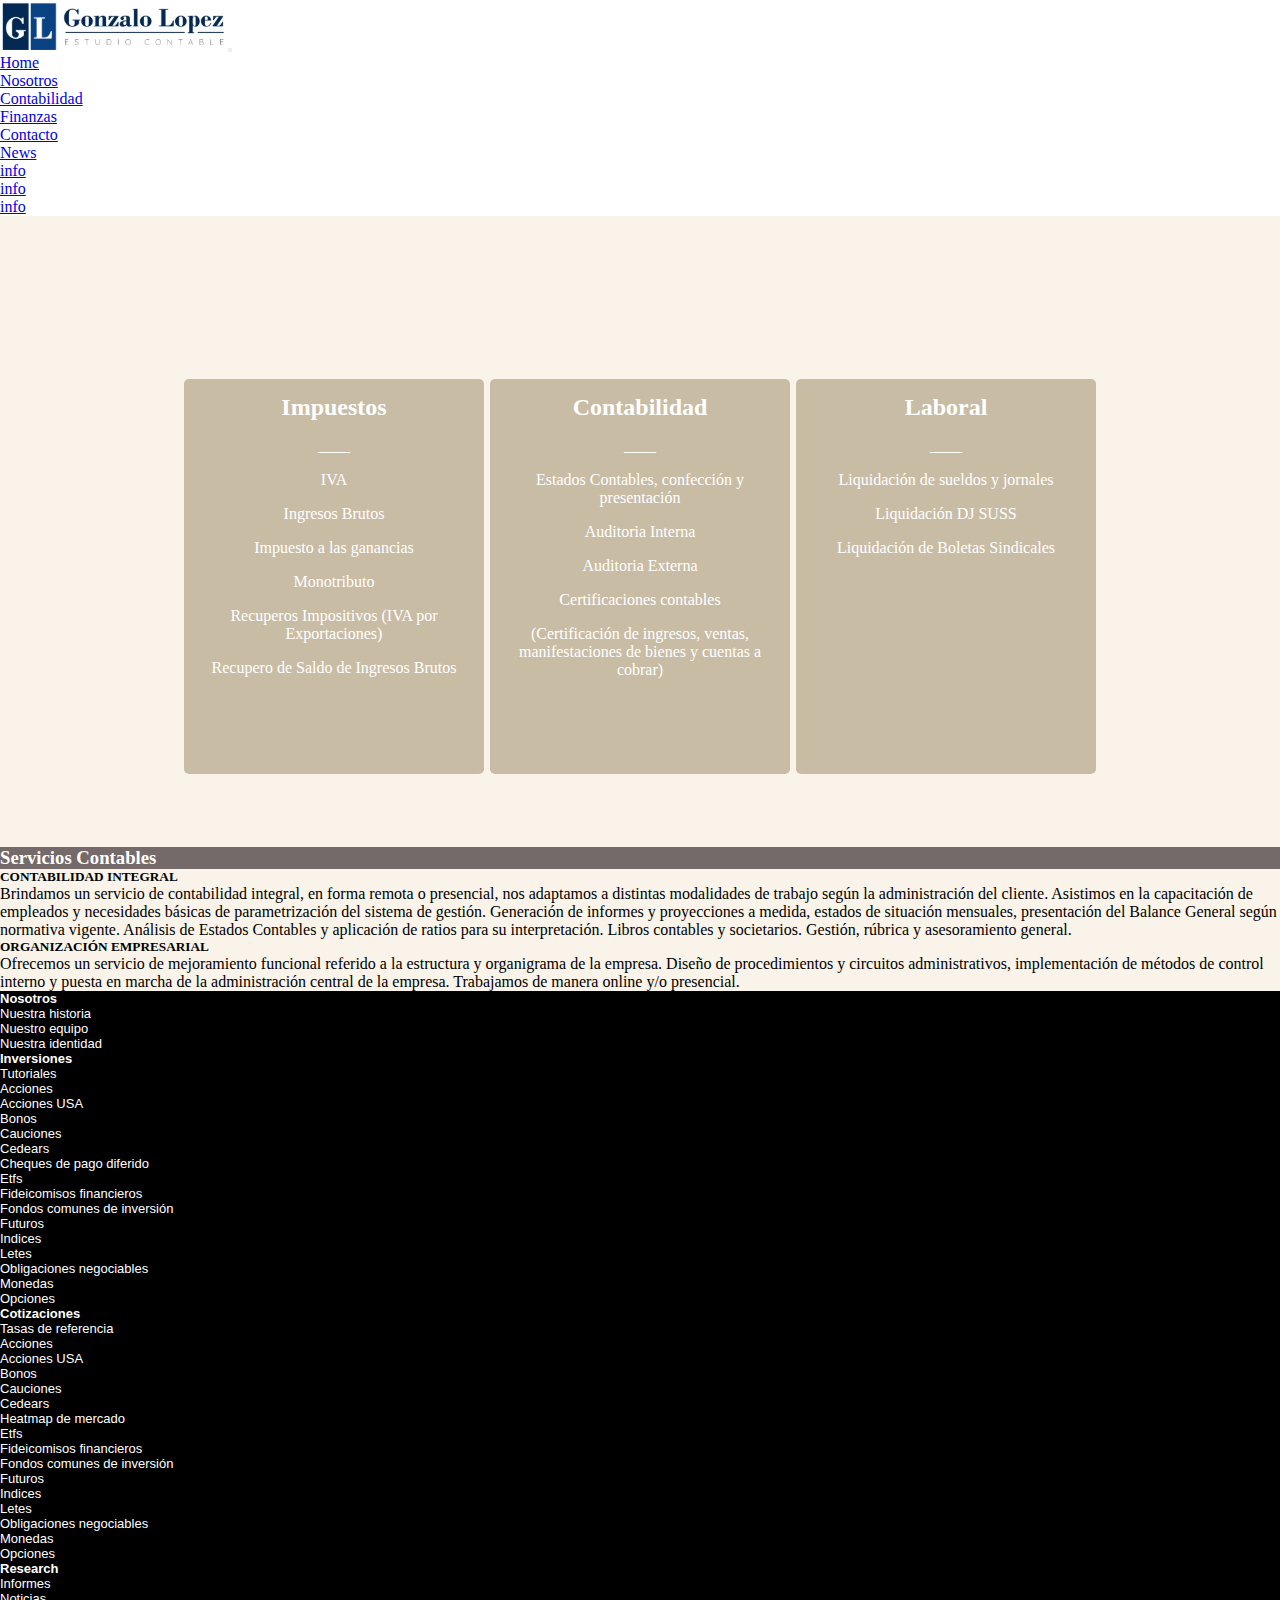
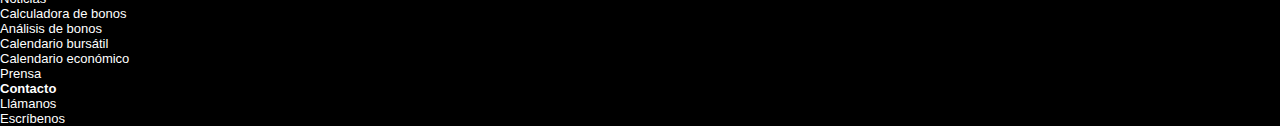
<file: secciones/Contabilidad.html>
<!DOCTYPE html>
<html lang="en">
<head>
    <meta charset="UTF-8">
    <meta http-equiv="X-UA-Compatible" content="IE=edge">
    <meta name="viewport" content="width=device-width, initial-scale=1.0">
    <link href="https://cdn.jsdelivr.net/npm/bootstrap@5.1.3/dist/css/bootstrap.min.css" rel="stylesheet" integrity="sha384-1BmE4kWBq78iYhFldvKuhfTAU6auU8tT94WrHftjDbrCEXSU1oBoqyl2QvZ6jIW3" crossorigin="anonymous">
    <link rel="stylesheet" href="../estilos/estilos.css">
    <title>Contabilidad</title>
</head>
<body>

    <header class="container-fluid p-0">
        
        <nav class="navbar navbar-expand-lg navbar-light bg-white">
            <div class="container-fluid">
              <a class="navbar-brand" href="#"><img src="../img/logoPrueba.jpg" alt="logo" class="logo"></a>
              <button class="navbar-toggler" type="button" data-bs-toggle="collapse" data-bs-target="#navbarNavDropdown" aria-controls="navbarNavDropdown" aria-expanded="false" aria-label="Toggle navigation">
                <span class="navbar-toggler-icon"></span>
              </button>
              <div class="collapse navbar-collapse" id="navbarNavDropdown">
                <ul class="navbar-nav gap-5 d-flex justify-content-end w-100">
                  <li class="nav-item">
                    <a class="nav-link active" aria-current="page" href="../index.html">Home</a>
                  </li>
                  <li class="nav-item">
                    <a class="nav-link" href="../secciones/Nosotros.html">Nosotros</a>
                  </li>
                  <li class="nav-item">
                    <a class="nav-link" href="../secciones/Contabilidad.html">Contabilidad</a>
                  </li>
                  <li class="nav-item">
                    <a class="nav-link" href="./Finanzas.html">Finanzas</a>
                  </li>
                  <li class="nav-item">
                    <a class="nav-link" href="../secciones/Contacto.html">Contacto</a>
                  </li>
                  <li class="nav-item dropdown">
                    <a class="nav-link dropdown-toggle" href="#" id="navbarDropdownMenuLink" role="button" data-bs-toggle="dropdown" aria-expanded="false">
                        News
                    </a>
                    <ul class="dropdown-menu" aria-labelledby="navbarDropdownMenuLink">
                      <li><a class="dropdown-item" href="#">info</a></li>
                      <li><a class="dropdown-item" href="#">info</a></li>
                      <li><a class="dropdown-item" href="#">info</a></li>
                    </ul>
                  </li>
                </ul>
              </div>
            </div>
          </nav>


    </header>


 
  <main> 
   
    <section id="servicios" class="d-flex justify-content-around mt-5">
      <div class="servicios">
       <h2>Impuestos</h2>
       <p class="separador">____</p>
       <p class="primerP">IVA</p>
       <p>Ingresos Brutos</p>
       <p>Impuesto a las ganancias</p>
       <p>Monotributo</p>
       <p>Recuperos Impositivos (IVA por Exportaciones)</p>
       <p>Recupero de Saldo de Ingresos Brutos</p>
       
      </div>
      
      <div class="servicios">
          <h2>Contabilidad</h2>
          <p class="separador">____</p>
      <p class="primerP paddingP" id="pContabilidad">Estados Contables, confección y presentación</p>
          <p>Auditoria Interna</p>
          <p>Auditoria Externa</p>
          <p>Certificaciones contables</p>
      <p class="paddingP">(Certificación de ingresos, ventas, manifestaciones de bienes y cuentas a cobrar)</p>
      </div>
      
      <div class="servicios">
          <h2>Laboral</h2>
          <p class="separador">____</p>
          <p class="primerP" id="pLaboral">Liquidación de sueldos y jornales</p>
          <p>Liquidación DJ SUSS</p>
          <p>Liquidación de Boletas Sindicales</p>
      </div>
    </section>
   




  <div>
    <h3 class="h3Titulo text-center mb-4">Servicios Contables</h3>
  </div>
    
  
  <section class="d-flex justify-content-center mb-2">
   <div>
   
    <h5 class="text-center">
      CONTABILIDAD INTEGRAL
    </h5>
    <p class="m-3">
    Brindamos un servicio de contabilidad integral, en forma remota o presencial, nos adaptamos a distintas modalidades de trabajo según la administración del cliente. Asistimos en la capacitación de empleados y necesidades básicas de parametrización del sistema de gestión. Generación de informes y proyecciones a medida, estados de situación mensuales, presentación del Balance General según normativa vigente. Análisis de Estados Contables y aplicación de ratios para su interpretación. Libros contables y societarios. Gestión, rúbrica y asesoramiento general.

   </p>

   </div>
  
  
  
  
  
  
  
  
   <div>
  
      <h5 class="text-center">
      ORGANIZACIÓN EMPRESARIAL
      </h5>
      <p class="m-3">
      Ofrecemos un servicio de mejoramiento funcional referido a la estructura y organigrama de la empresa. Diseño de procedimientos y circuitos administrativos, implementación de métodos de control interno y puesta en marcha de la administración central de la empresa. Trabajamos de manera online y/o presencial.
     </p>
   





   </div>




   </section>
 
  </main>
    
    
    
  <footer class="d-flex justify-content-around footerInfo">
 
   <div class="visibility">
    <h4 class="mb-5 mt-4">
      Nosotros
    </h4>
    <p>Nuestra historia</p>
    <p>Nuestro equipo</p>
    <p>Nuestra identidad</p>

  </div>
  
  <div class="visibility">
    <h4 class="mb-5 mt-4">
      Inversiones
    </h4>
    <p>Tutoriales</p>
    <p>Acciones</p>
    <p>Acciones USA</p>
    <p>Bonos</p>
    <p>Cauciones</p>
    <p>Cedears</p>
    <p>Cheques de pago diferido</p>
    <p>Etfs</p>
    <p>Fideicomisos financieros</p>
    <p>Fondos comunes de inversión</p>
    <p>Futuros</p>
    <p>Indices</p>
    <p>Letes</p>
    <p>Obligaciones negociables</p>
    <p>Monedas</p>
    <p>Opciones</p>
    
  </div>
  
  <div>
    <h4 class="mb-5 mt-4">
     Cotizaciones
    </h4>
    <p>Tasas de referencia</p>
    <p>Acciones</p>
    <p>Acciones USA</p>
    <p>Bonos</p>
    <p>Cauciones</p>
    <p>Cedears</p>
    <p>Heatmap de mercado</p>
    <p>Etfs</p>
    <p>Fideicomisos financieros</p>
    <p>Fondos comunes de inversión</p>
    <p>Futuros</p>
    <p>Indices</p>
    <p>Letes</p>
    <p>Obligaciones negociables</p>
    <p>Monedas</p>
    <p>Opciones</p>
  </div>
  
  <div class="visibility">
    <h4 class="mb-5 mt-4">
      Research
    </h4>
    <p>Informes</p>
    <p>Noticias</p>
    <p>Calculadora de bonos</p>
    <p>Análisis de bonos</p>
    <p>Calendario bursátil</p>
    <p>Calendario económico</p>
    <p>Prensa</p>
  </div>
  
  <div class="visibility">
    <h4 class="mb-5 mt-4">
      Contacto
    </h4>
    <p>Llámanos</p>
    <p>Escríbenos</p>
  </div>


  </footer>
    
    
    <script src="https://cdn.jsdelivr.net/npm/bootstrap@5.1.3/dist/js/bootstrap.bundle.min.js" integrity="sha384-ka7Sk0Gln4gmtz2MlQnikT1wXgYsOg+OMhuP+IlRH9sENBO0LRn5q+8nbTov4+1p" crossorigin="anonymous"></script>
</body>
</html>
</file>
<file: estilos/estilos.css>
/*  
Estilos generales
Mobile First
*/


*{
    margin: 0;
    padding: 0;
}

body{
    width: 100%;
    height: 100vh;
    background-color: rgb(249, 243, 233);
}

.bg-img{
    background-image: url(../img/office\ notebook.jpg);
    height: 400px;
    background-repeat: no-repeat;
    background-attachment: fixed;
    background-size: 100vw;
    
}

.logo{
    height: 50px;
}


.card-img-top{
   height: 150px;
}

.carrousel{
    height: 100%;
    width: 80%;
}

.img-carrousel{
    height: 400px;
    
}

.corouselSection{
    margin-right: 18%;
    margin-left: 18%;
}


.servicios{
    background-color: rgb(201, 188, 165);
    height: 380px;
    width: 300px;
    border-radius: 5px;
    
}

.card-img{
    width: 100%;
}


.div-height{
    height: 100px;
}

.ubicacion{
    text-align: left;
    margin-right: 125px;
}

.bg-white{
    background-color: #fff;
}

.mediaIcon:hover{
    transform: scale(125%);
    transition: all 1s;
    }

  #mediaIcon:hover{
        transform: scale(125%);
        transition: all 1s;
        }

        .footerInfo{
            background-color: black;
            color: #fff;
            font-family:'quicksand', sans-serif;
            font-size:small;
            
        }

    .visibility{
          visibility: hidden;
          display: none;
        }

    
/*  
Seccion Nosotros
*/


#imgNosotros{
    display: flex;
    flex-direction: column;
    margin-top: 5%;
    gap: 2%;
}

.imgIcons{
height: 50px;
width: 50px;
}

.iconDiv{
    margin-left: 5%;
}


.figcaption{
    margin-left: 8%;
}


#containerNosotros{
align-self: center;
     } 

#imgTablet{
    width: 100%;
}

.h1Nosotros{
    text-align: center;
}

.h3Titulo{
    background-color: rgb(117, 106, 106);
    color: #fff;
    font-family:'Times New Roman', Times, serif;
}


/*  
Seccion Contabilidad
*/

.servicios{
    background-color: rgb(201, 188, 165);
    height: 380px;
    width: 300px;
    border-radius: 5px;
    color:#fff;
    text-align: center;
    margin: 5px;
    padding-top: 15px;
    font-family: 'Times New Roman', Times, serif;

}

.servicios p{
    margin-block-start: 16px;
    margin-block-end: 1em ;
}

#servicios{
    display: flex;
    flex-direction: column ;
    justify-content:center;
    margin-top: 160px;
    margin-bottom: 70px;
    align-items: center;

}    



@media (min-width:768px){
    
    /*  
 Estilos generales
*/
    
    
    
    .carrousel{
        height: 100%;
        width: 30%;
    }
  
    .visibility{
        visibility:visible;
        display: unset;
      }

      .footerInfo{
        
        font-size:small;
        
    }

   /*  
 Seccion Nosotros
*/  
    #imgNosotros{
        display: flex;
        flex-direction: row;
    }

    #imgTablet{
        width: 50%;
    }


    /*  
 Seccion Contabilidad
*/
    
    
    #servicios{
        display: flex;
        flex-direction: row ;
        justify-content:center;
        margin-top: 160px;
        margin-bottom: 70px;
    
    }    
    
    .servicios:hover{
        transform: scale(110%);
        transition: all 1s;
    }

    .servicios:hover{
        tra
    }
     
     
    
    
    .servicios{
        margin: 3px;
    }
    
    .separador{
        margin-top: -13px;
        }
        
        .primerP{
            margin-top: 19px;
        }
        
        .paddingP{
            padding-left: 15px;
            padding-right: 15px;
        }

     

     


}
</file>
